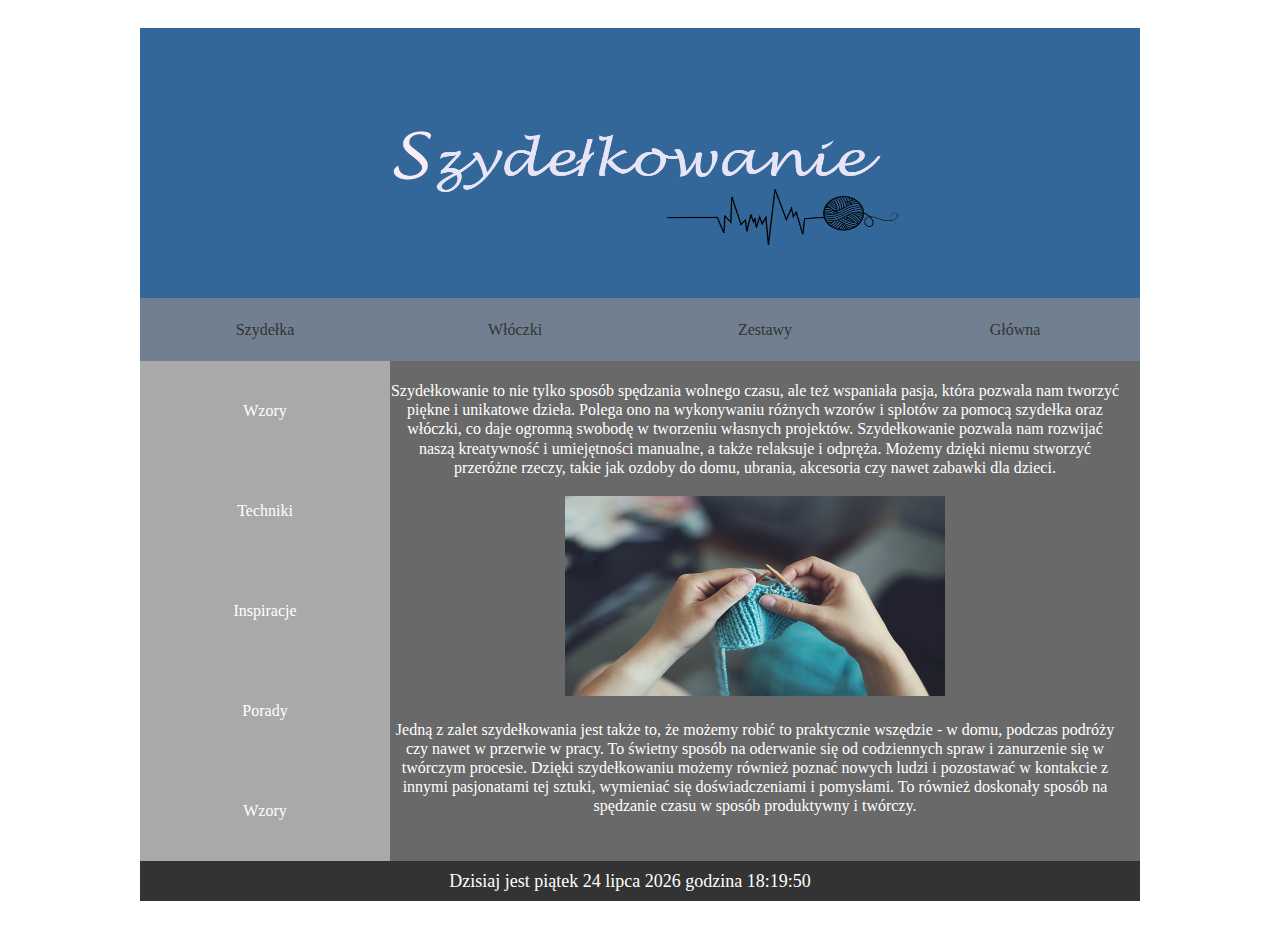
<file: index.html>
<!DOCTYPE html>
<html lang="pl">

<head>

<meta charset="utf-8">
<title>Szydełkowanie - moja wielka pasja </title>
<meta name="description" content="Strona poświęcona szydełkowaniu, podstawowym technikom i najciekawszym wyrobom rękodzielniczym">
<meta name="keywords" content="szydełko, szydełkowanie, rękodzieło, włóczka, szydełko, oczka, techniki szydełkowania">
<meta name="author" content="Róża Dobrowolska">
<meta http-equiv="X-Ua-Compatible" content="IE=edge, chrome=1">
<meta name="viewport" content="width=device-width, initial-scale=1, maximum-scale=1">
<link rel="stylesheet" href="style.css" type="text/css">

</head>

<body>
<div id="container">
    <div id="size">
	
    <div id="header">
    
		<img src="logo.png">
    </div>
    <div id="menutop">
        <ul>
		<li><a href="szydelka.html" > Szydełka </a></li>
		<li><a href="wloczki.html" > Włóczki </a></li>
		<li><a href="zestawy.html" > Zestawy</a></li>
		<li><a href="#" > Główna </a></li>
		
		</ul>
    </div>
    <div id="aside">
	<div class="menlew"><a href="#" > Wzory </a></div>
	<div class="menlew"><a href="#" > Techniki </a></div>
	<div class="menlew"><a href="#" > Inspiracje </a></div>
	<div class="menlew"><a href="#" > Porady </a></div>
	<div class="menlew"><a href="#" > Wzory </a></div>
	<div style=clear:both></div>
	</div>
	<div id="content">

Szydełkowanie to nie tylko sposób spędzania wolnego czasu, ale też wspaniała pasja, która pozwala nam tworzyć piękne i unikatowe dzieła. Polega ono na wykonywaniu różnych wzorów i splotów za pomocą szydełka oraz włóczki, co daje ogromną swobodę w tworzeniu własnych projektów.

Szydełkowanie pozwala nam rozwijać naszą kreatywność i umiejętności manualne, a także relaksuje i odpręża. Możemy dzięki niemu stworzyć przeróżne rzeczy, takie jak ozdoby do domu, ubrania, akcesoria czy nawet zabawki dla dzieci.

</br></br><img src="szydelko.jpg"></br></br>

Jedną z zalet szydełkowania jest także to, że możemy robić to praktycznie wszędzie - w domu, podczas podróży czy nawet w przerwie w pracy. To świetny sposób na oderwanie się od codziennych spraw i zanurzenie się w twórczym procesie.

Dzięki szydełkowaniu możemy również poznać nowych ludzi i pozostawać w kontakcie z innymi pasjonatami tej sztuki, wymieniać się doświadczeniami i pomysłami. To również doskonały sposób na spędzanie czasu w sposób produktywny i twórczy.
	
	</div>
	
    <div id="footer">

	
	<p id="currentDateTime"></p><script>
function displayCurrentDateTime() {
  var currentDate = new Date();
  var dayOfWeek = ['niedziela', 'poniedziałek', 'wtorek', 'środa', 'czwartek', 'piątek', 'sobota'][currentDate.getDay()];
  var date = currentDate.getDate();
  var monthNames = ['stycznia', 'lutego', 'marca', 'kwietnia', 'maja', 'czerwca', 'lipca', 'sierpnia', 'września', 'października', 'listopada', 'grudnia'];
  var month = monthNames[currentDate.getMonth()];
  var year = currentDate.getFullYear();
  var hours = currentDate.getHours();
  var minutes = currentDate.getMinutes();
  var seconds = currentDate.getSeconds();
  
  var dateTimeString = "Dzisiaj jest " + dayOfWeek + " " + date + " " + month + " " + year + " " + "godzina" + " " + hours + ":" + minutes + ":" + seconds;
  document.getElementById("currentDateTime").textContent = dateTimeString;
}

displayCurrentDateTime();
setInterval(displayCurrentDateTime, 1000);
</script>
	</div>
</div>

</body>

</html>
</file>
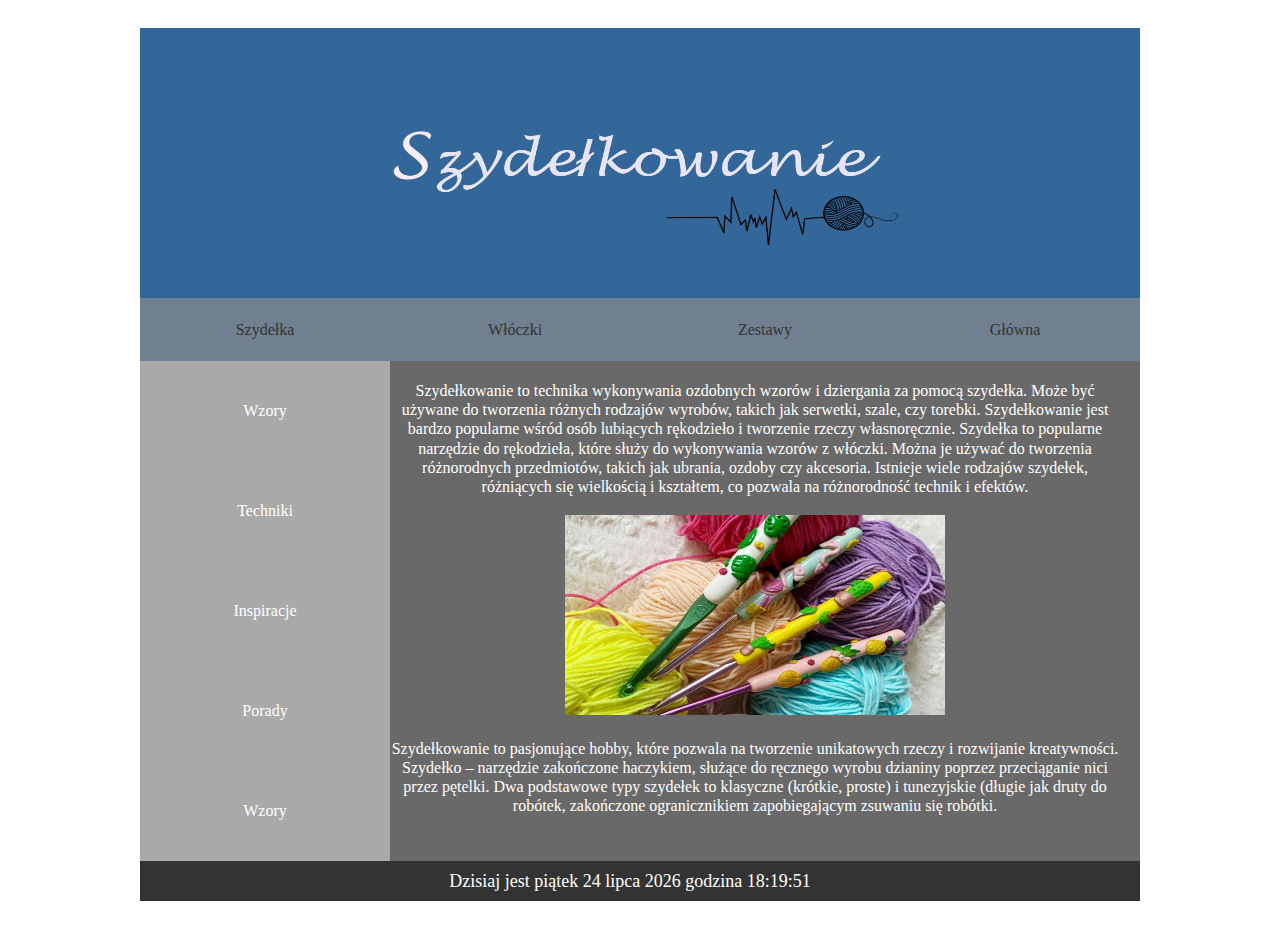
<file: szydelka.html>
<!DOCTYPE html>
<html lang="pl">

<head>

<meta charset="utf-8">
<title>Szydełka </title>
<meta name="description" content="Strona poświęcona szydełkowaniu, podstawowym technikom i najciekawszym wyrobom rękodzielniczym">
<meta name="keywords" content="szydełko, szydełkowanie, rękodzieło, włóczka, szydełko, oczka, techniki szydełkowania">
<meta name="author" content="Róża Dobrowolska">
<meta http-equiv="X-Ua-Compatible" content="IE=edge, chrome=1">
<meta name="viewport" content="width=device-width, initial-scale=1, maximum-scale=1">
<link rel="stylesheet" href="style.css" type="text/css">

</head>

<body>
<div id="container">
    <div id="size">
	
    <div id="header">
    
		<img src="logo.png">
    </div>
    <div id="menutop">
        <ul>
		<li><a href="szydelka.html" > Szydełka </a></li>
		<li><a href="wloczki.html" > Włóczki </a></li>
		<li><a href="zestawy.html" > Zestawy</a></li>
		<li><a href="index.html" > Główna </a></li>
		
		</ul>
    </div>
    <div id="aside">
	<div class="menlew"><a href="#" > Wzory </a></div>
	<div class="menlew"><a href="#" > Techniki </a></div>
	<div class="menlew"><a href="#" > Inspiracje </a></div>
	<div class="menlew"><a href="#" > Porady </a></div>
	<div class="menlew"><a href="#" > Wzory </a></div>
	<div style=clear:both></div>
	</div>
	<div id="content">
Szydełkowanie to technika wykonywania ozdobnych wzorów i dziergania za pomocą szydełka. Może być używane do tworzenia różnych rodzajów wyrobów, takich jak 
serwetki, szale, czy torebki. Szydełkowanie jest bardzo popularne wśród osób lubiących rękodzieło i tworzenie rzeczy własnoręcznie. 
Szydełka to popularne narzędzie do rękodzieła, które służy do wykonywania wzorów z włóczki. 
Można je używać do tworzenia różnorodnych przedmiotów, takich jak ubrania, ozdoby czy akcesoria. 
Istnieje wiele rodzajów szydełek, różniących się wielkością i kształtem, co pozwala na różnorodność technik i efektów. 
</br></br><img src="sprzet.jpg"></br></br>
Szydełkowanie to pasjonujące hobby, które pozwala na tworzenie unikatowych rzeczy i rozwijanie kreatywności.
Szydełko – narzędzie zakończone haczykiem, służące do ręcznego wyrobu dzianiny poprzez przeciąganie nici przez pętelki. 
Dwa podstawowe typy szydełek to klasyczne (krótkie, proste) i tunezyjskie (długie jak druty do robótek, zakończone ogranicznikiem 
zapobiegającym zsuwaniu się robótki.

	</div>
	
    <div id="footer">

	
	<p id="currentDateTime"></p><script>
function displayCurrentDateTime() {
  var currentDate = new Date();
  var dayOfWeek = ['niedziela', 'poniedziałek', 'wtorek', 'środa', 'czwartek', 'piątek', 'sobota'][currentDate.getDay()];
  var date = currentDate.getDate();
  var monthNames = ['stycznia', 'lutego', 'marca', 'kwietnia', 'maja', 'czerwca', 'lipca', 'sierpnia', 'września', 'października', 'listopada', 'grudnia'];
  var month = monthNames[currentDate.getMonth()];
  var year = currentDate.getFullYear();
  var hours = currentDate.getHours();
  var minutes = currentDate.getMinutes();
  var seconds = currentDate.getSeconds();
  
  var dateTimeString = "Dzisiaj jest " + dayOfWeek + " " + date + " " + month + " " + year + " " + "godzina" + " " + hours + ":" + minutes + ":" + seconds;
  document.getElementById("currentDateTime").textContent = dateTimeString;
}

displayCurrentDateTime();
setInterval(displayCurrentDateTime, 1000);
</script>
	</div>
</div>

</body>

</html>
</file>
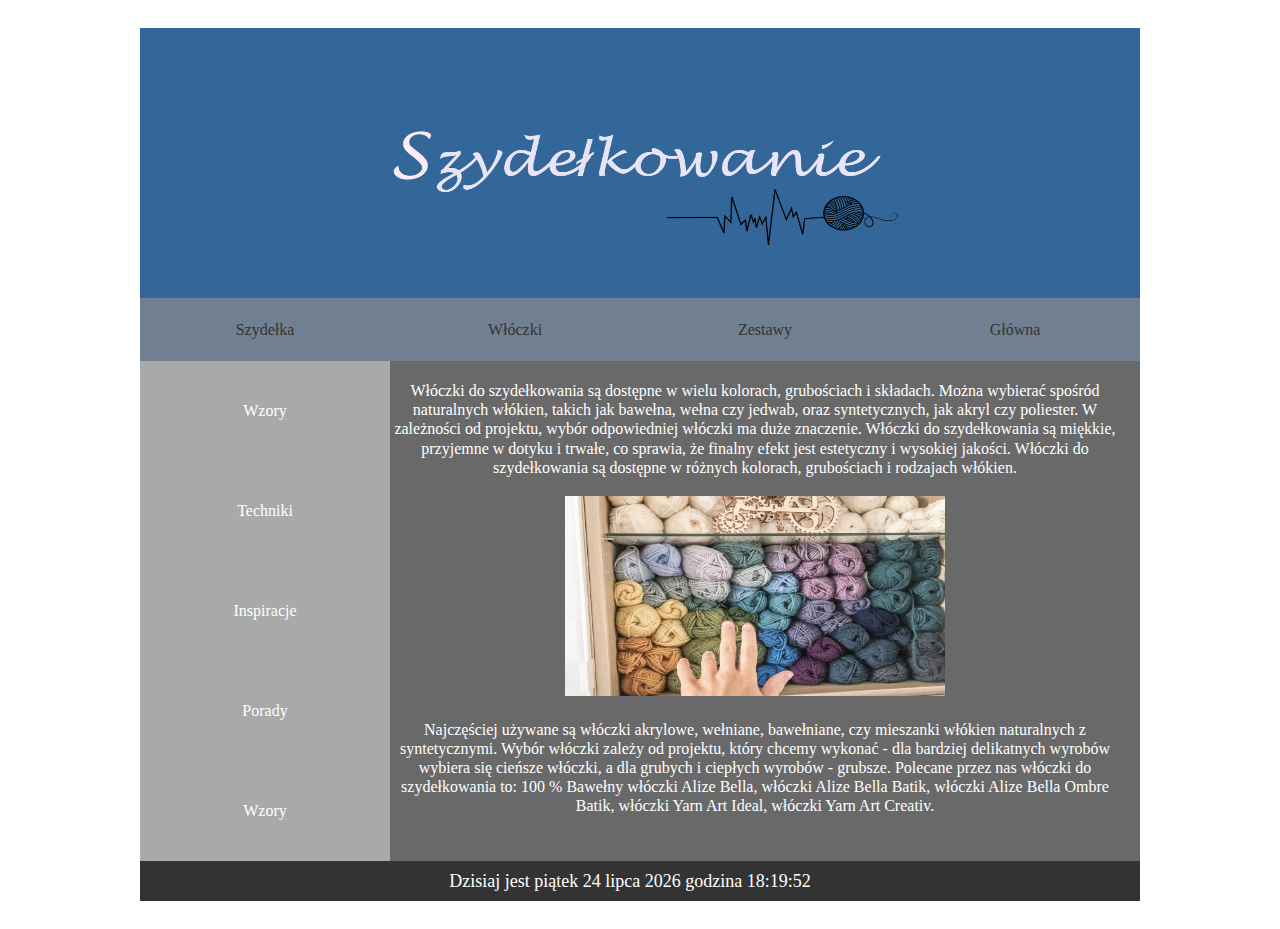
<file: wloczki.html>
<!DOCTYPE html>
<html lang="pl">

<head>

<meta charset="utf-8">
<title>Włóczki </title>
<meta name="description" content="Strona poświęcona szydełkowaniu, podstawowym technikom i najciekawszym wyrobom rękodzielniczym">
<meta name="keywords" content="szydełko, szydełkowanie, rękodzieło, włóczka, szydełko, oczka, techniki szydełkowania">
<meta name="author" content="Róża Dobrowolska">
<meta http-equiv="X-Ua-Compatible" content="IE=edge, chrome=1">
<meta name="viewport" content="width=device-width, initial-scale=1, maximum-scale=1">
<link rel="stylesheet" href="style.css" type="text/css">

</head>

<body>
<div id="container">
    <div id="size">
	
    <div id="header">
    
		<img src="logo.png">
    </div>
    <div id="menutop">
        <ul>
		<li><a href="szydelka.html" > Szydełka </a></li>
		<li><a href="wloczki.html" > Włóczki </a></li>
		<li><a href="zestawy.html" > Zestawy</a></li>
		<li><a href="index.html" > Główna </a></li>
		
		</ul>
    </div>
    <div id="aside">
	<div class="menlew"><a href="#" > Wzory </a></div>
	<div class="menlew"><a href="#" > Techniki </a></div>
	<div class="menlew"><a href="#" > Inspiracje </a></div>
	<div class="menlew"><a href="#" > Porady </a></div>
	<div class="menlew"><a href="#" > Wzory </a></div>
	<div style=clear:both></div>
	</div>
	<div id="content">
Włóczki do szydełkowania są dostępne w wielu kolorach, grubościach i składach. Można wybierać spośród naturalnych włókien, takich 
jak bawełna, wełna czy jedwab, oraz syntetycznych, jak akryl czy poliester. W zależności od projektu, wybór odpowiedniej 
włóczki ma duże znaczenie. Włóczki do szydełkowania są miękkie, przyjemne w dotyku i trwałe, co sprawia, że finalny efekt
 jest estetyczny i wysokiej jakości. Włóczki do szydełkowania są dostępne w różnych kolorach, grubościach i rodzajach włókien.
 </br></br><img src="wloczki.jpg"></br></br>
 Najczęściej używane są włóczki akrylowe, wełniane, bawełniane, czy mieszanki włókien naturalnych z syntetycznymi. 
 Wybór włóczki zależy od projektu, który chcemy wykonać - dla bardziej delikatnych wyrobów wybiera się cieńsze włóczki, 
 a dla grubych i ciepłych wyrobów - grubsze. Polecane przez nas włóczki do szydełkowania to: 100 % Bawełny włóczki 
 Alize Bella, włóczki Alize Bella Batik, włóczki Alize Bella Ombre Batik, włóczki Yarn Art Ideal, włóczki Yarn Art Creativ.
	</div>
	
    <div id="footer">

	
	<p id="currentDateTime"></p><script>
function displayCurrentDateTime() {
  var currentDate = new Date();
  var dayOfWeek = ['niedziela', 'poniedziałek', 'wtorek', 'środa', 'czwartek', 'piątek', 'sobota'][currentDate.getDay()];
  var date = currentDate.getDate();
  var monthNames = ['stycznia', 'lutego', 'marca', 'kwietnia', 'maja', 'czerwca', 'lipca', 'sierpnia', 'września', 'października', 'listopada', 'grudnia'];
  var month = monthNames[currentDate.getMonth()];
  var year = currentDate.getFullYear();
  var hours = currentDate.getHours();
  var minutes = currentDate.getMinutes();
  var seconds = currentDate.getSeconds();
  
  var dateTimeString = "Dzisiaj jest " + dayOfWeek + " " + date + " " + month + " " + year + " " + "godzina" + " " + hours + ":" + minutes + ":" + seconds;
  document.getElementById("currentDateTime").textContent = dateTimeString;
}

displayCurrentDateTime();
setInterval(displayCurrentDateTime, 1000);
</script>
	</div>
</div>

</body>

</html>
</file>
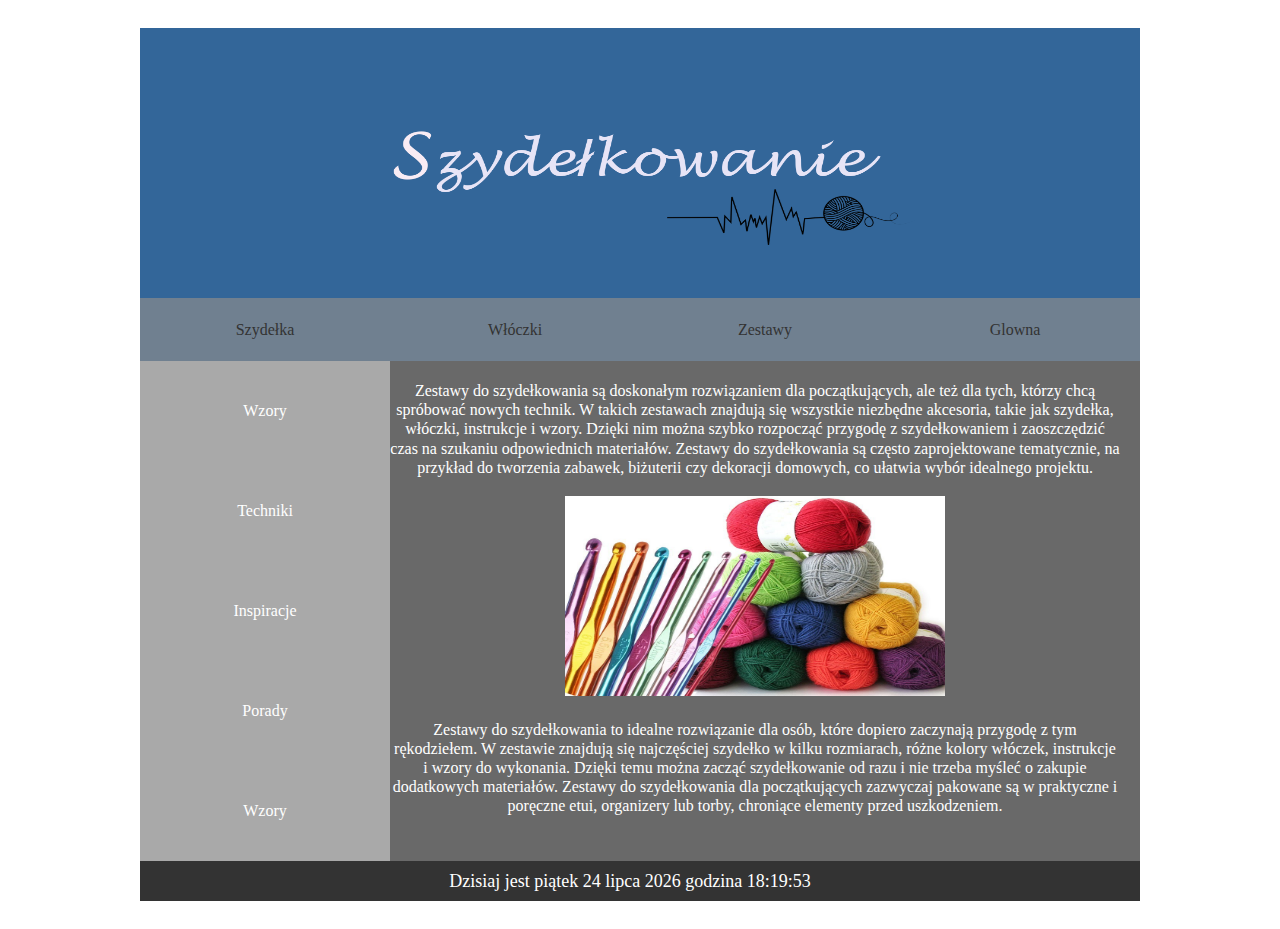
<file: zestawy.html>
<!DOCTYPE html>
<html lang="pl">

<head>

<meta charset="utf-8">
<title>Zestawy </title>
<meta name="description" content="Strona poświęcona szydełkowaniu, podstawowym technikom i najciekawszym wyrobom rękodzielniczym">
<meta name="keywords" content="szydełko, szydełkowanie, rękodzieło, włóczka, szydełko, oczka, techniki szydełkowania">
<meta name="author" content="Róża Dobrowolska">
<meta http-equiv="X-Ua-Compatible" content="IE=edge, chrome=1">
<meta name="viewport" content="width=device-width, initial-scale=1, maximum-scale=1">
<link rel="stylesheet" href="style.css" type="text/css">

</head>

<body>
<div id="container">
    <div id="size">
	
    <div id="header">
    
		<img src="logo.png">
    </div>
    <div id="menutop">
        <ul>
		<li><a href="szydelka.html" > Szydełka </a></li>
		<li><a href="wloczki.html" > Włóczki </a></li>
		<li><a href="zestawy.html" > Zestawy</a></li>
		<li><a href="index.html" > Glowna </a></li>
		
		</ul>
    </div>
    <div id="aside">
	<div class="menlew"><a href="#" > Wzory </a></div>
	<div class="menlew"><a href="#" > Techniki </a></div>
	<div class="menlew"><a href="#" > Inspiracje </a></div>
	<div class="menlew"><a href="#" > Porady </a></div>
	<div class="menlew"><a href="#" > Wzory </a></div>
	<div style=clear:both></div>
	</div>
	<div id="content">



Zestawy do szydełkowania są doskonałym rozwiązaniem dla początkujących, ale też dla tych, którzy chcą spróbować nowych technik.
 W takich zestawach znajdują się wszystkie niezbędne akcesoria, takie jak szydełka, włóczki, instrukcje i wzory.
 Dzięki nim można szybko rozpocząć przygodę z szydełkowaniem i zaoszczędzić czas na szukaniu odpowiednich materiałów.
 Zestawy do szydełkowania są często zaprojektowane tematycznie, na przykład do tworzenia zabawek, biżuterii czy dekoracji domowych, 
 co ułatwia wybór idealnego projektu. 
</br></br><img src="zestaw.jpg"></br></br>
 Zestawy do szydełkowania to idealne rozwiązanie dla osób, które dopiero zaczynają 
 przygodę z tym rękodziełem. W zestawie znajdują się najczęściej szydełko w kilku rozmiarach, różne kolory włóczek, 
 instrukcje i wzory do wykonania. Dzięki temu można zacząć szydełkowanie od razu i nie trzeba myśleć o zakupie dodatkowych materiałów. 
 Zestawy do szydełkowania dla początkujących zazwyczaj pakowane są w praktyczne i poręczne etui, organizery lub torby,
 chroniące elementy przed uszkodzeniem.



	</div>
	
    <div id="footer">

	
	<p id="currentDateTime"></p><script>
function displayCurrentDateTime() {
  var currentDate = new Date();
  var dayOfWeek = ['niedziela', 'poniedziałek', 'wtorek', 'środa', 'czwartek', 'piątek', 'sobota'][currentDate.getDay()];
  var date = currentDate.getDate();
  var monthNames = ['stycznia', 'lutego', 'marca', 'kwietnia', 'maja', 'czerwca', 'lipca', 'sierpnia', 'września', 'października', 'listopada', 'grudnia'];
  var month = monthNames[currentDate.getMonth()];
  var year = currentDate.getFullYear();
  var hours = currentDate.getHours();
  var minutes = currentDate.getMinutes();
  var seconds = currentDate.getSeconds();
  
  var dateTimeString = "Dzisiaj jest " + dayOfWeek + " " + date + " " + month + " " + year + " " + "godzina" + " " + hours + ":" + minutes + ":" + seconds;
  document.getElementById("currentDateTime").textContent = dateTimeString;
}

displayCurrentDateTime();
setInterval(displayCurrentDateTime, 1000);
</script>
	</div>
</div>

</body>

</html>
</file>
<file: style.css>
#container {
    width: 90%;
    font-family: Blinker;
    max-width: 1200px;
    margin: 0 auto;
    padding: 20px; 
    box-sizing: border-box; 
}

#size
{
	width: 1000px;
	margin-left: auto;
	margin-right: auto;
}

#header
{
	 background-color: #336699; 
    height: 30vh; 
	font-family: Blinker;
    font-size: 5vw; 
	 color: #fff; 
       text-align: center;
    display: flex;
    align-items: center;
    justify-content: center;
    
	
}

#header img {
margin: 0 auto;
height: 170px;
width: 550px;	
}

#menutop {
  background-color: #708090;
    height: 7vh;
    display: flex;
    justify-content: space-around;
	font-family: Blinker;
	align-items: center;
    width: 100%;
    margin: 0 auto;
    font-size: 20px;
}

ul {
    margin: 0;
    padding: 0;
    list-style: none;
    display: flex;
    width: 100%; 
}

#menutop li {
    width: 250px; 
    text-align: center;
    font-size: 1.2em;
}

#menutop a {
    display: block; 
    text-decoration: none;
    color: #333;
    font-size: 16px;
    padding: 15px;
}

#menutop a:hover {
    background-color: #ccc;
}


#aside
{
	background-color: #A9A9A9;
	width: 250px;
	height: 500px;
	margin: 0 auto;
	float: left;
}

.menlew
{
	height: 100px;
	line-height:100px;
	text-align: center;
	font-size: 16px;
	
}

.menlew a
{
	text-decoration: none;
	color: white;
}
.menlew a:hover
{
	text-decoration: none;
	color: #fc5603;
}

.menlew:hover
{
	background-color: #037f8c;
}

#main
{
	
	float: left;

}

#content
{
	font-family: Blinker;
	width: auto;
	height: 500px;
	background-color: 	#696969;
	font-size: 16px;
	color: white;
	text-align: center;
	line-height: 1.2;
	padding: 20px; 
    box-sizing: border-box;
	
}
#content img{
	height: 200px;
	width: 380px;
}

#currentDateTime {
  margin-top: 0;
}
p {
  
   margin-right: 20px;
   
}
.link
{
	text-decoration: none;
		
}
.link:hover
{
color: white;	
}


#footer
{	
	color: white;
	font-size: 18px;
	font-family: Blinker;
	line-height:40px;
	text-align: center;
	background-color: #333;
	clear: both;
	height: 40px;
	
}

@media (min-width: 520px) and (max-width: 1023px)
{

#container
{
width: auto;
}

#size
{
	width: auto;
	margin-left: auto;
	margin-right: auto;
}

#header
{
	background-color: #336699; 
    height: 18vh; 
    font-size: 3vw; 
    color: #fff; 
    padding: 0 20px;
    text-align: center;
    display: flex;
    align-items: center;
    justify-content: center;
    	
}

#header img {
margin: 0 auto;
height: 100px;
width: 300px;	
}

#menutop {
    background-color: #708090;
    height: 5vh;
	font-family: Blinker;
    display: flex;
    justify-content: space-between;
    align-items: center;
    width: auto;
	font-size: 1.5vw;
}

ul {
    margin: 0;
    padding: 0;
    list-style: none;
    display: flex;
    width: 100%; 
}

#menutop li {
    width: 250px; 
    text-align: center;
    font-family: Blinker;
    font-size: 20px;
}

#menutop a {
    display: block; 
    text-decoration: none;
    color: #333;
    font-size: 16px;
    padding: 15px;
	
}

#menutop a:hover {
	
    background-color: #ccc;
	
}

#aside
{
	background-color: #A9A9A9;
	width: 195px;
	height: 500px;
	margin: 0 auto;
	float: left;
}
.menlew
{
	height: 100px;
	line-height:100px;
	text-align: center;
	font-family: Blinker;
	font-size: 13px;
	
}

.menlew a
{
	text-decoration: none;
	color: white;
}
.menlew a:hover
{
	text-decoration: none;
	color: #fc5603;
}

.menlew:hover
{
	background-color: #037f8c;
}

#main
{
	
	float: left;

}

#content
{
	width: auto;
	height: 500px;
	background-color: 	#696969;
	font-family: Blinker;
	font-size: 12px;
	color: white;
	text-align: center;
	line-height: 1.2;
	padding: 15px; 
    box-sizing: border-box;
}

#content img{
	height: 160px;
	width: 280px;
}
p {
  
   margin-right: 20px;
   
}
.link
{
	text-decoration: none;
	font-family: Blinker;
	
}
.link:hover
{
color: white;	
}

#footer
{	
	font-family: Blinker;
	color: white;
	width: auto;
	font-size: 18px;
	line-height:40px;
	text-align: center;
	background-color: #333;
	clear: both;
	height: 40px;
	
}

}

@media (max-width: 519px){
	
#container
{
width: auto;
}

#size
{
	width: auto;
	margin-left: auto;
	margin-right: auto;
}

#header
{
	background-color: #336699; 
    height: 12vh; 
    font-size: 2vw; 
	font-family: Blinker;
    color: #fff; 
    padding: 0 20px;
    text-align: center;
    display: flex;
    align-items: center;
    justify-content: center;
    	
}

#header img {
margin: 0 auto;
height: 70px;
width: 120px;	
}
	
#aside
{
	display: none;
}

#menutop {
    background-color: #708090;
    height: 5vh;
	width: auto;
    display: flex;
	font-family: Blinker;
    justify-content: space-between;
    align-items: center;
    width: auto;
	font-size: 1.5vw;
}

ul {
    margin: 0;
    padding: 0;
    list-style: none;
    display: flex;
    width: 100%; 
}

#menutop li {
    width: 250px; 
    text-align: center;
    font-family: Blinker;
    font-size: 20px;
}

#menutop a {
    display: block; 
    text-decoration: none;
    color: #333;
    font-size: 16px;
    padding: 15px;

}

#menutop a:hover {
    background-color: #ccc;
}

#content
{
	width: auto;
	height: 500px;
	background-color: 	#696969;
	font-family: Blinker;
	font-size: 12px;
	color: white;
	text-align: center;
	line-height: 1.2;
	padding: 10px; 
    box-sizing: border-box;
	
}

p {
  
   margin-right: 10px;
   
}

.link
{
	text-decoration: none;
	font-family: Blinker;
	
}

.link:hover
{
color: white;	
}

#footer
{	
	font-family: Blinker;
	color: white;
	width: auto;
	font-size: 12px;
	line-height:30px;
	text-align: center;
	background-color: #333;
	clear: both;
	height: 30px;
	
}

	}
</file>
